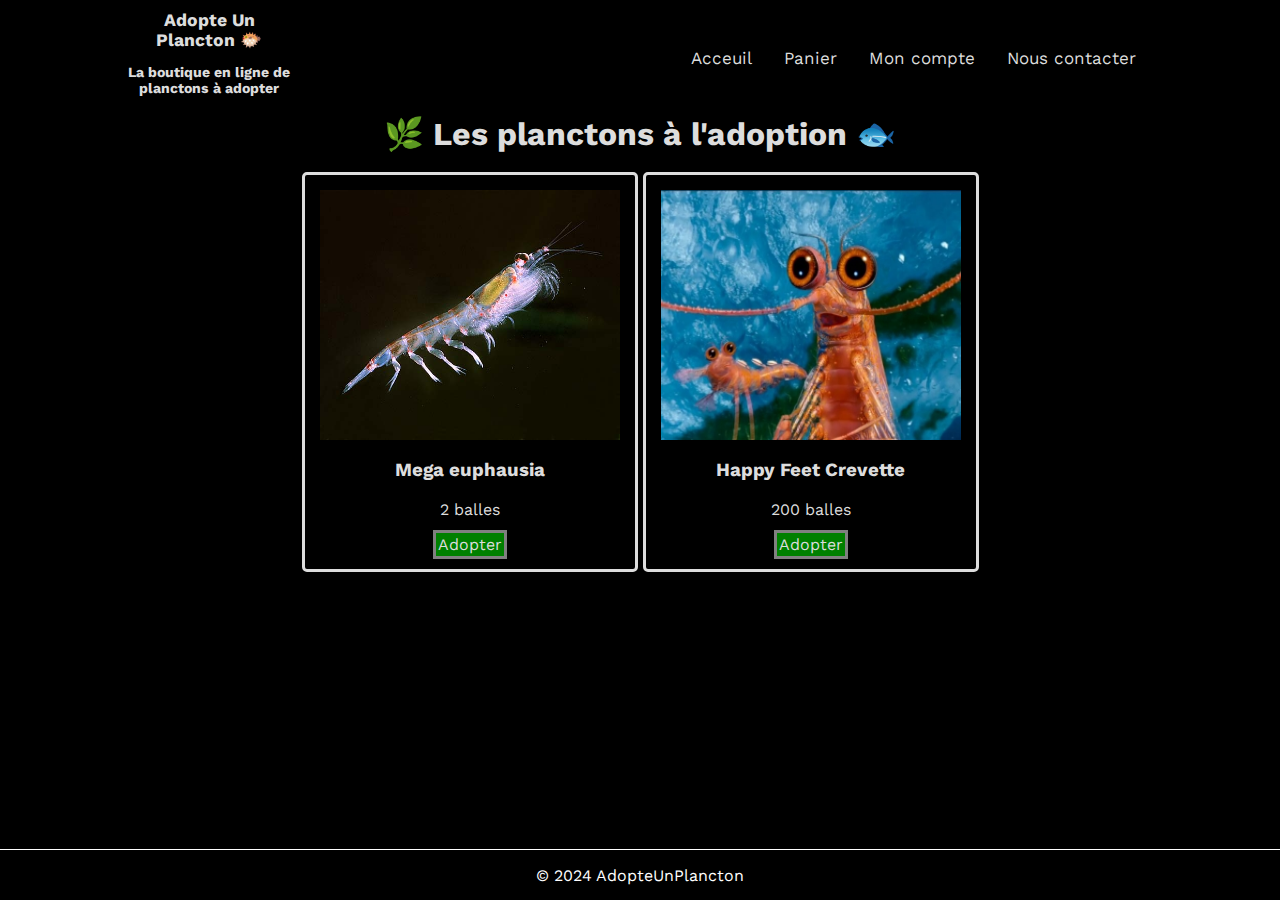
<file: index.html>
<html>
    <head>
	    <meta charset="UTF-8">
		<meta name="viewport" content="width=device-width, initial-scale=1">
        <title>Adopte Un Plancton</title>
        <link rel="stylesheet" href="./styles.css">
    </head>
    <body>
        <div class="topnav">
            <h1 class="topTitle"> Adopte Un <br />Plancton 🐡 <p class="topSubtitle">La boutique en ligne de <br />planctons à adopter </p>
            </h1>
            <div id="topBtns">
                <a class="topBtn" href="./contacts.html">Nous contacter</a>
                <a class="topBtn" href="./compte.html">Mon compte</a>
                <a class="topBtn" href="./panier.html">Panier</a>
				<a class="topBtn" href="./index.html">Acceuil</a>
            </div>
			
        </div>
        <div class="shop">
			<h1 class="shopTitle">🌿 Les planctons à l'adoption 🐟</h1>
			<br/>
			<div class="shopItems">
				<div class="shopItem">
					<img src="./planctons/Mega euphausia Krill666.jpg"></img>
					<h3 class="itemTitle">Mega euphausia</h3>
					<p>2 balles</p>
					<a class="itemBtn">Adopter</a>
				</div>
				<div class="shopItem">
					<img src="./planctons/Happy Feet 2.jpg"></img>
					<h3 class="itemTitle">Happy Feet Crevette</h3>
					<p>200 balles</p>
					<a class="itemBtn">Adopter</a>
				</div>
			</div>
		</div>
		<footer>
			<p>© 2024 AdopteUnPlancton</p>
		</footer>
    </body>
</html>
</file>
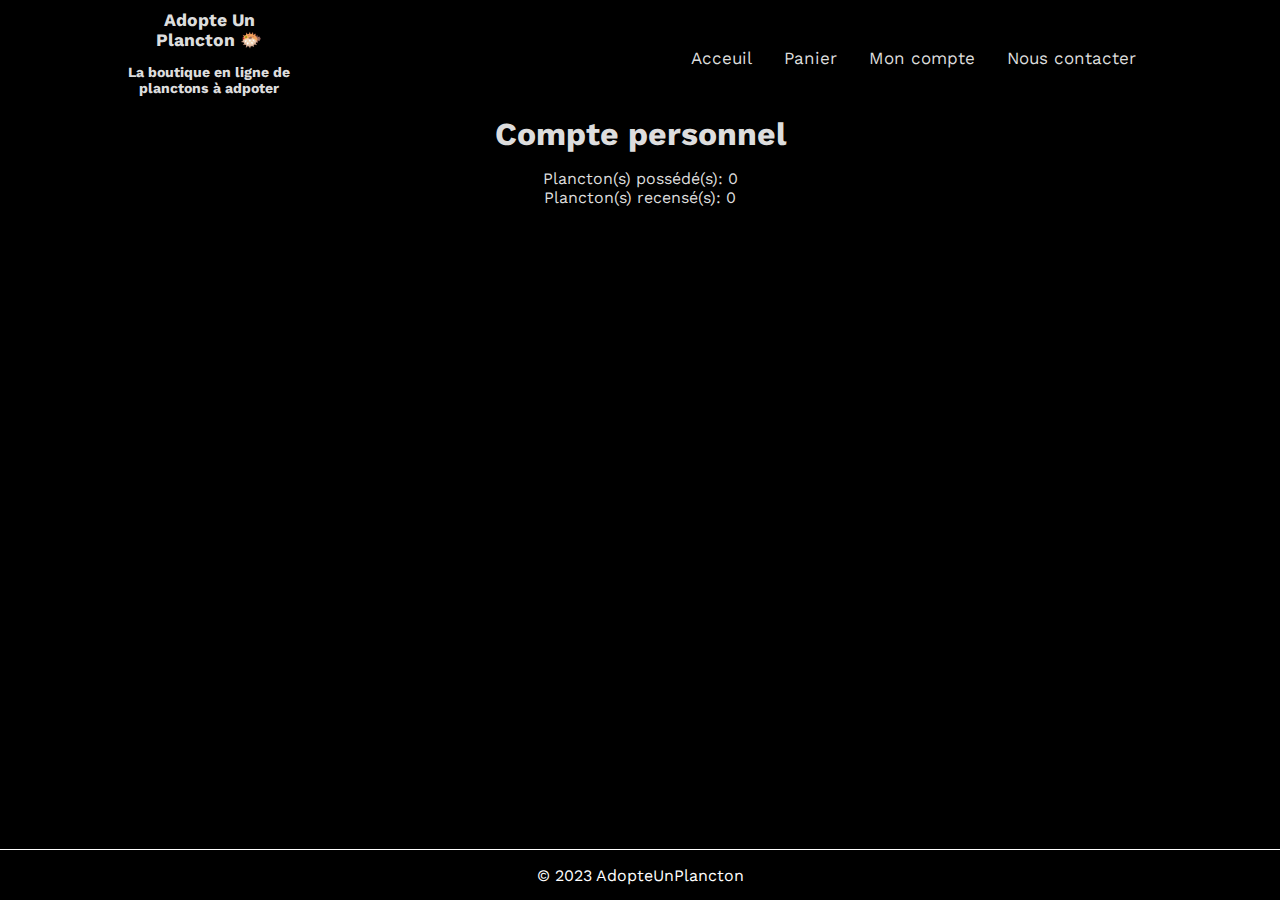
<file: compte.html>
<html>
	<head>
		<title>Adopte Un Plancton</title>
		<link rel="stylesheet" href="./styles.css">
	</head>
	<body>
		<div class="topnav">
			<h1 class="topTitle">
				Adopte Un <br/>Plancton 🐡
				<p class="topSubtitle">La boutique en ligne de <br/>planctons à adpoter</p>
			</h1>
			<div id="topBtns">
                <a class="topBtn" href="./contacts.html">Nous contacter</a>
                <a class="topBtn" href="./compte.html">Mon compte</a>
                <a class="topBtn" href="./panier.html">Panier</a>
				<a class="topBtn" href="./index.html">Acceuil</a>
			</div>
		</div>
		<div class = "container">
			<h1 class="rdmTitle">Compte personnel</h1>
			<p>
			Plancton(s) possédé(s): 0<br/>
			Plancton(s) recensé(s): 0
			</p>
		</div>
		<footer>
			<p>© 2023 AdopteUnPlancton</p>
		</footer>
	</body>
</html>
</file>
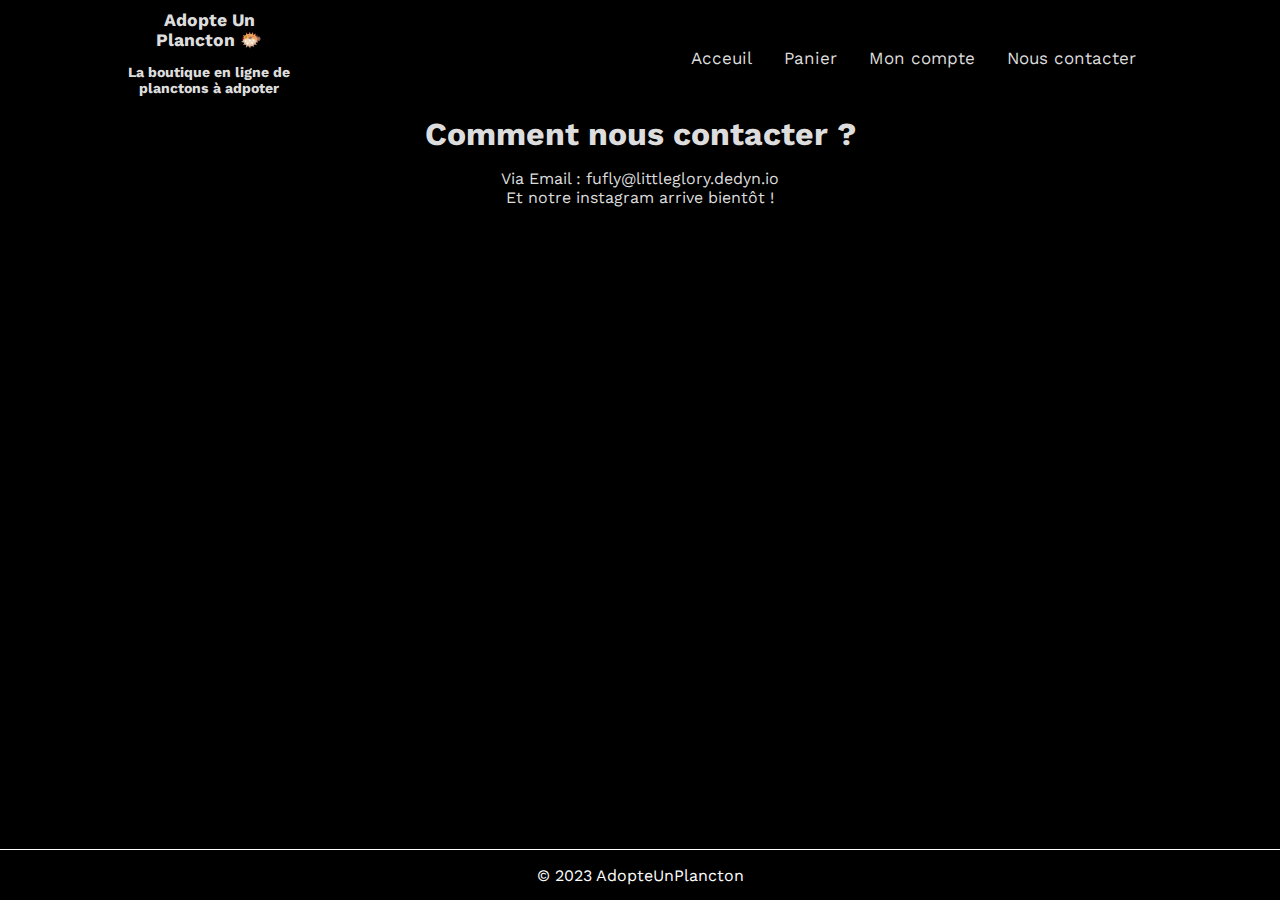
<file: contacts.html>
<html>
	<head>
		<title>Adopte Un Plancton</title>
		<link rel="stylesheet" href="./styles.css">
	</head>
	<body>
		<div class="topnav">
			<h1 class="topTitle">
				Adopte Un <br/>Plancton 🐡
				<p class="topSubtitle">La boutique en ligne de <br/>planctons à adpoter</p>
			</h1>
			<div id="topBtns">
                <a class="topBtn" href="./contacts.html">Nous contacter</a>
                <a class="topBtn" href="./compte.html">Mon compte</a>
                <a class="topBtn" href="./panier.html">Panier</a>
				<a class="topBtn" href="./index.html">Acceuil</a>
			</div>
		</div>
		<div class = "container">
			<h1 class="rdmTitle">Comment nous contacter ?</h1>
			<p>
			Via Email : fufly@littleglory.dedyn.io<br/>
			Et notre instagram arrive bientôt !
			</p>
		</div>
		<footer>
			<p>© 2023 AdopteUnPlancton</p>
		</footer>
	</body>
</html>
</file>
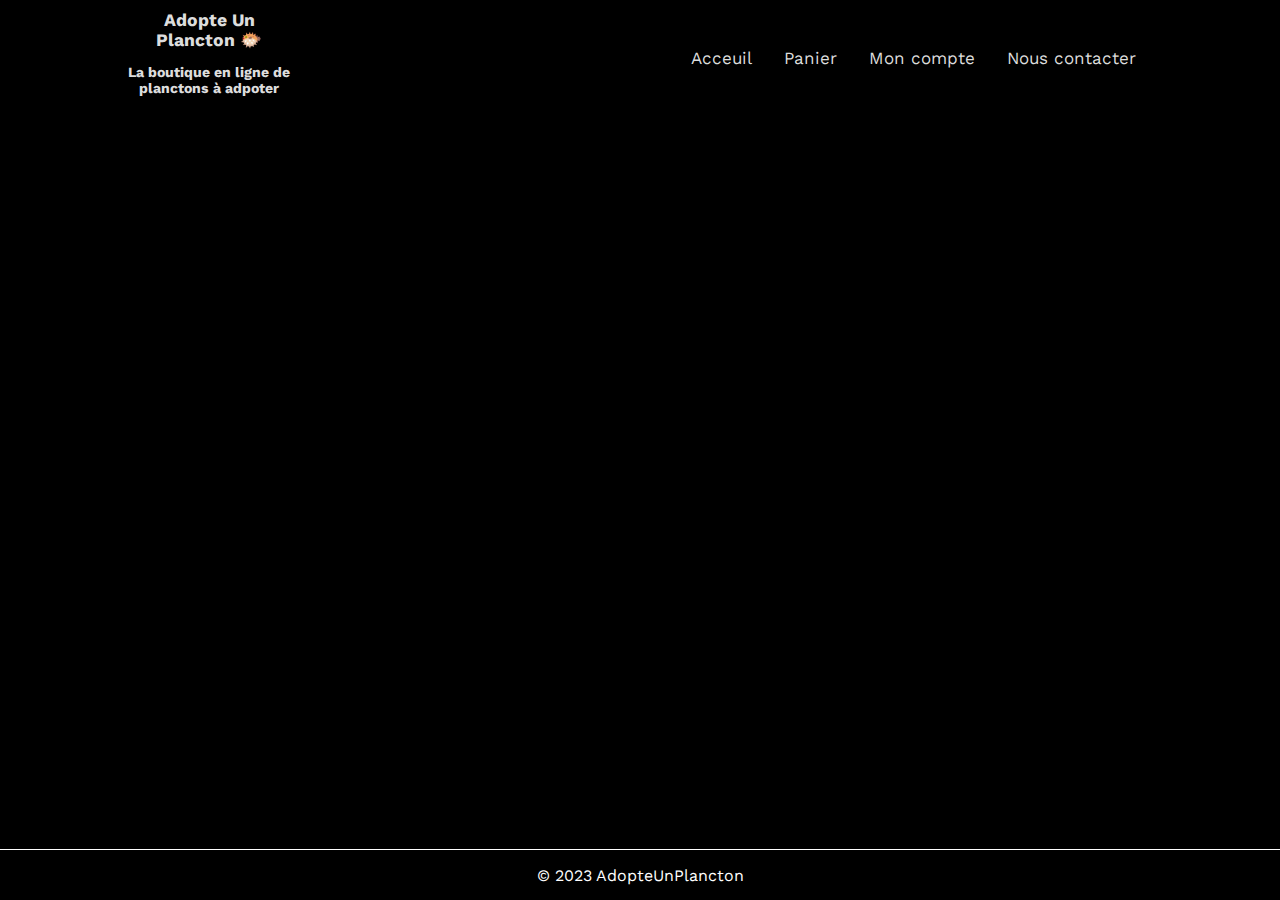
<file: default.html>
<html>
	<head>
		<title>Adopte Un Plancton</title>
		<link rel="stylesheet" href="./styles.css">
	</head>
	<body>
		<div class="topnav">
			<h1 class="topTitle">
				Adopte Un <br/>Plancton 🐡
				<p class="topSubtitle">La boutique en ligne de <br/>planctons à adpoter</p>
			</h1>
			<div id="topBtns">
                <a class="topBtn" href="./contacts.html">Nous contacter</a>
                <a class="topBtn" href="./compte.html">Mon compte</a>
                <a class="topBtn" href="./panier.html">Panier</a>
				<a class="topBtn" href="./index.html">Acceuil</a>
			</div>
		</div>
		<footer>
			<p>© 2023 AdopteUnPlancton</p>
		</footer>
	</body>
</html>
</file>
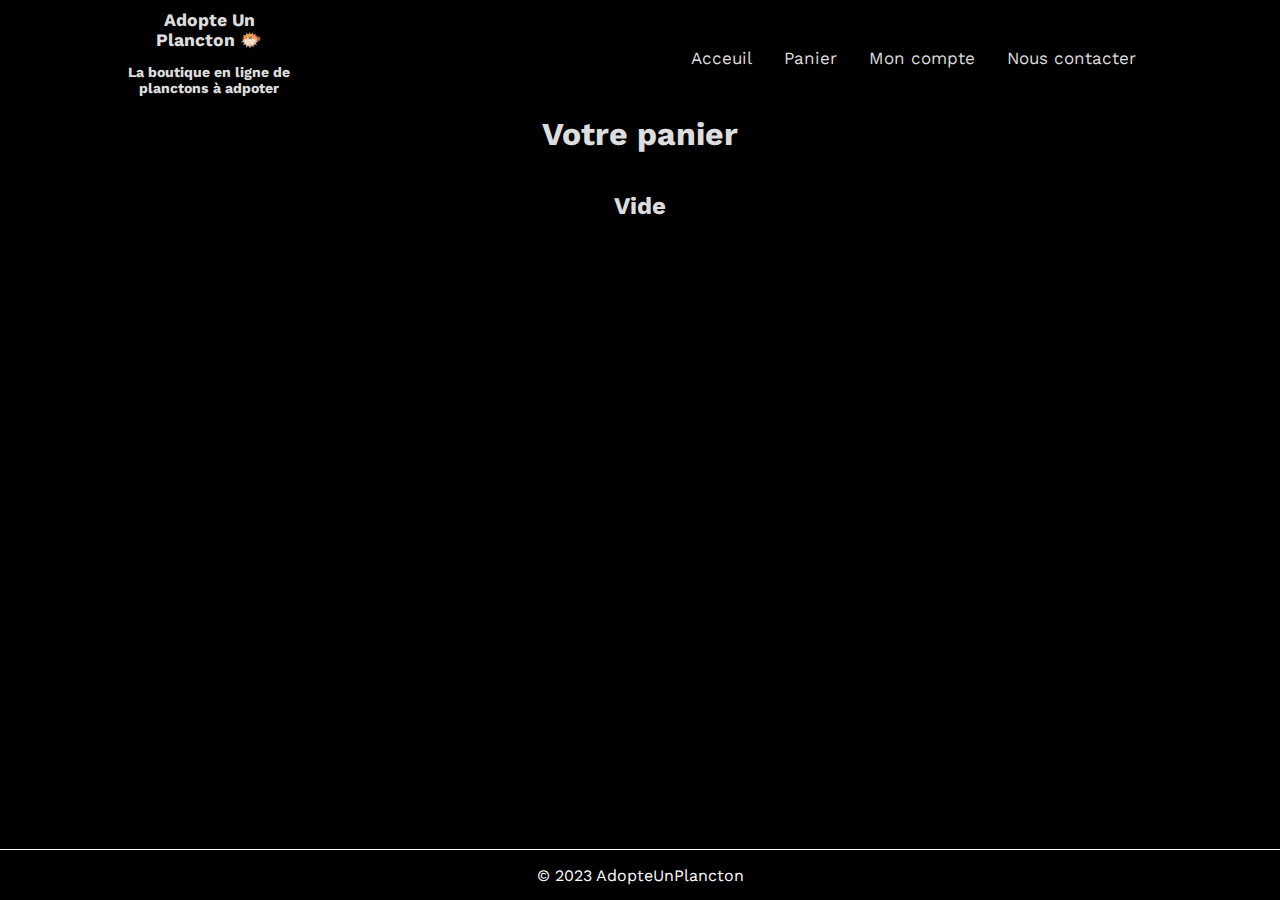
<file: panier.html>
<html>
	<head>
		<title>Adopte Un Plancton</title>
		<link rel="stylesheet" href="./styles.css">
	</head>
	<body>
		<div class="topnav">
			<h1 class="topTitle">
				Adopte Un <br/>Plancton 🐡
				<p class="topSubtitle">La boutique en ligne de <br/>planctons à adpoter</p>
			</h1>
			<div id="topBtns">
                <a class="topBtn" href="./contacts.html">Nous contacter</a>
                <a class="topBtn" href="./compte.html">Mon compte</a>
                <a class="topBtn" href="./panier.html">Panier</a>
				<a class="topBtn" href="./index.html">Acceuil</a>
			</div>
		</div>
		<div class = "container">
			<h1 class="rdmTitle">Votre panier</h1>
			<br/>
			<h2> Vide </h2>
		</div>
		<footer>
			<p>© 2023 AdopteUnPlancton</p>
		</footer>
	</body>
</html>
</file>
<file: styles.css>
@import url('https://fonts.googleapis.com/css2?family=Work+Sans:wght@300&display=swap');

body {
	padding: 0;
	margin: 0;
	background-color: black;
	font-family: 'Work Sans', sans-serif;
	padding-bottom: 50px;
}

@keyframes fade {
	0% {
		opacity: 0;
	}
	100% {
		opacity: 1;
	}
}

h1 {
	padding: 0;
	margin: 0;
}

.topnav {
	margin-top: 10px;
	background-color: black;
	overflow: hidden;
	text-align: center;
	font-family: 'Work Sans', sans-serif;
	animation: fade 1s alternate;
}

.topTitle {
	float: left;
	color: #ddd;
	font-size: 110%;
	margin-left: 10%;
}

.topSubtitle {
	font-size: 80%;
}

#topBtns {
	padding-right: 10%;
}

.topBtn {
	animation: fade 3s alternate;
	top: 50%;
	transform: translate(0%, 50%);
	padding: 14px 16px;
	float: right;
	color: #ddd;
	text-align: center;
	font-size: 17px;
}

.topBtn:hover {
	color: grey;
}

.topnav a {
	text-decoration: none;
}

.shop, .container {
	color: #ddd;
	padding: 5px;
	text-align: center;
	animation: fade 2s alternate;
}

.shopItem {
	display: inline-block;
	border-style: solid;
	border-radius: 5px;
	min-width: 300px;
	min-height: 250px;
	padding: 15px;
}

.itemBtn {
	background-color: green;
	padding: 2px;
	border-style: solid;
	border-color: grey;
	margin: 2px;
}

.itemBtn:hover {
	background-color: grey;
	cursor: pointer;
	color: white;
}

.itemBtn:active  {
	background-color: darkgrey;
}

img {
	width: 300px;
	height: 250px;
}

footer {
	animation: fade 1s alternate;
	color: white;
	display: block;
	background-color: black;
	position: fixed;
	bottom: 0;
	left: 0;
	right: 0;
	height: 50px;
	width: 100%;
	border-top: 1px solid white;
}

footer p {
	text-align: center;
}

/* Styles pour les écrans mobiles */
@media screen and (max-width: 768px) {
  .topnav {
    text-align: center;
  }

  .topTitle {
    float: none;
    margin-left: 0;
    font-size: 150%; /* Ajustez la taille de la police pour mobile */
  }

  .topSubtitle {
    font-size: 100%; /* Ajustez la taille de la police pour mobile */
  }

  #topBtns {
    padding-right: 0;
  }

  .topBtn {
    display: block; /* Afficher chaque bouton sur une ligne séparée */
    margin: 10px auto;
    font-size: 18px; /* Ajustez la taille de la police pour mobile */
  }

  .shop, .container {
    font-size: 90%; /* Ajustez la taille de la police pour mobile */
  }

  .shopItem {
    max-width: 100%; /* Ajustez la largeur maximale pour mobile */
    min-height: 150px; /* Ajustez la hauteur minimale pour mobile */
    padding: 10px; /* Ajustez le rembourrage pour mobile */
    margin: 10px 0; /* Ajustez la marge pour mobile */
  }

  img {
    max-width: 100%; /* Ajustez la largeur des images pour mobile */
    height: auto; /* Ajustez la hauteur des images pour mobile */
  }
}
</file>
